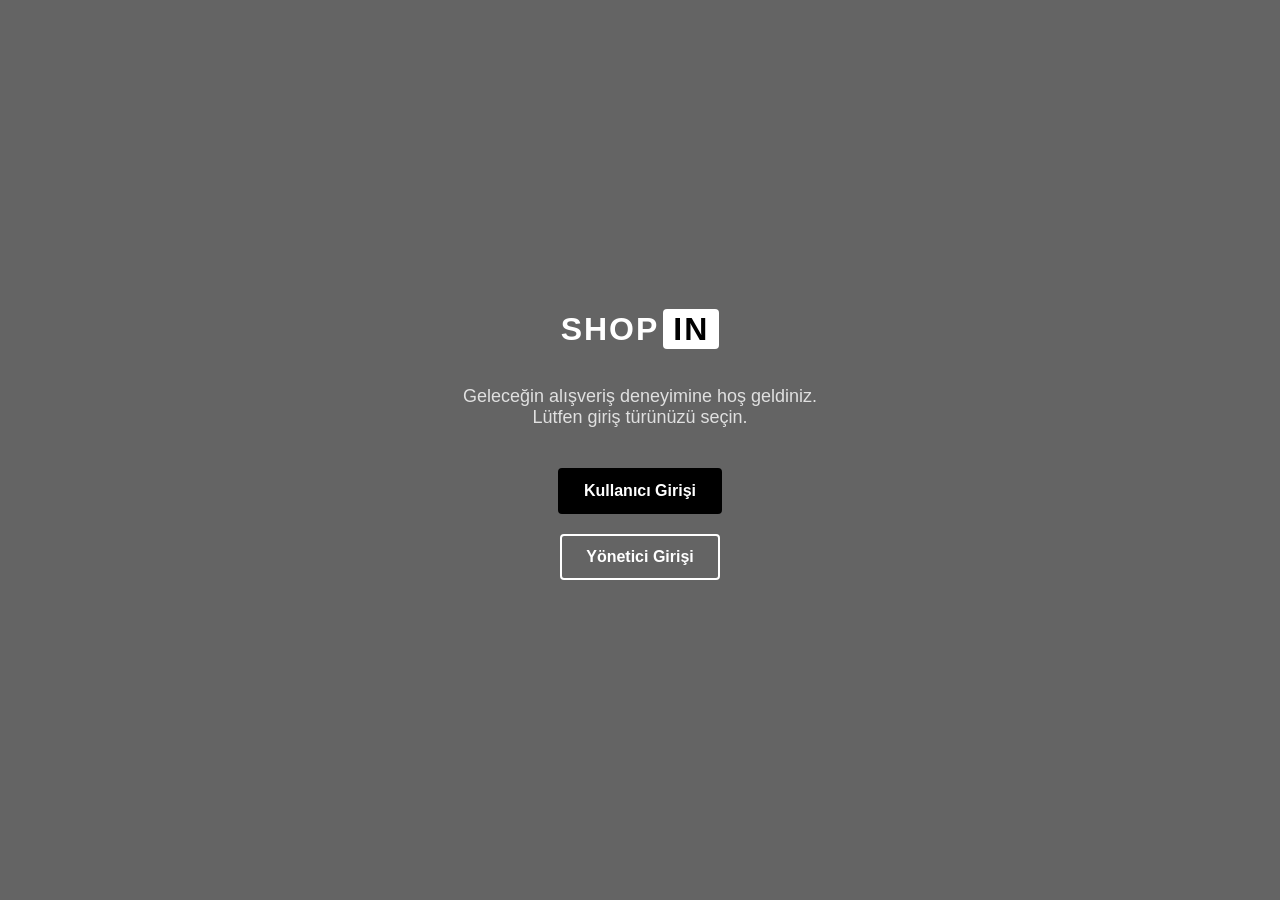
<file: index.html>
<!DOCTYPE html>
<html lang="tr">
<head>
    <meta charset="UTF-8">
    <title>ShopIn | Premium Mağaza</title>
    <style>
        body { font-family: 'Poppins', sans-serif; background: #fafafa; margin: 0; text-align: center; color: #111; }
        .screen { display: none; padding: 50px 20px; min-height: 100vh; box-sizing: border-box;}
        .active-screen { display: block; }
        
        #screen-role { 
            background-image: linear-gradient(rgba(0, 0, 0, 0.6), rgba(0, 0, 0, 0.6)), 
                              url('https://static.vecteezy.com/system/resources/previews/071/052/170/large_2x/modern-minimalist-clothing-store-interior-with-racks-of-apparel-and-display-tables-photo.jpg');
            background-size: cover; background-position: center; background-repeat: no-repeat; color: #fff;
        }
        
        #screen-role.active-screen { display: flex; flex-direction: column; justify-content: center; align-items: center; }
        #screen-role p { color: rgba(255, 255, 255, 0.8); font-size: 18px; margin-bottom: 30px; }
        .logo-landing { font-size: 32px; font-weight: 900; letter-spacing: 2px; text-transform: uppercase; cursor: pointer; color: #fff; margin-bottom: 20px; }
        .logo-landing span { background: #fff; color: #000; padding: 2px 10px; border-radius: 4px; margin-left: 4px; }

        .btn { padding: 12px 24px; margin: 10px; cursor: pointer; border: 2px solid #000; border-radius: 4px; background: #000; color: #fff; font-size: 16px; font-weight: 600; transition: all 0.3s ease; outline: none; position: relative; z-index: 10;}
        .btn:hover { background: #fff; color: #000; }
        
        #screen-role .btn-outline { background: transparent; border-color: #fff; color: #fff; }
        #screen-role .btn-outline:hover { background: #fff; color: #000; border-color: #fff; }

        .btn-outline { background: #fff; color: #000; border: 2px solid #000; }
        .btn-outline:hover { background: #000; color: #fff; border-color: #000;}

        input, select { padding: 12px; margin: 5px; border-radius: 4px; border: 1px solid #ccc; font-size: 15px; outline: none; }
        input:focus, select:focus { border-color: #000; }
        
        .navbar { background: #fff; padding: 15px 40px; display: flex; justify-content: space-between; align-items: center; border-bottom: 1px solid #eee; position: fixed; top: 0; left: 0; width: 100%; box-sizing: border-box; z-index: 1000; }
        .logo { font-size: 26px; font-weight: 900; letter-spacing: 1px; text-transform: uppercase; cursor: pointer; color: #000;}
        .logo span { background: #000; color: #fff; padding: 2px 8px; border-radius: 4px; margin-left: 2px; }
        
        .nav-right { display: flex; align-items: center; gap: 5px; }
        .nav-right button, .nav-right select, .nav-right input { margin: 0; }
        
        .product-card { position: relative; background:#fff; padding:20px; border-radius:8px; width:220px; border: 1px solid #eee; text-align:center; transition: transform 0.3s, box-shadow 0.3s; }
        .product-card:hover { transform: translateY(-5px); box-shadow: 0 10px 20px rgba(0,0,0,0.05); }
        .product-img { width: 100%; height: 180px; object-fit: contain; margin-bottom: 15px; cursor: pointer; background: #fff; }
        
        .heart-icon { position: absolute; top: 15px; right: 15px; font-size: 24px; cursor: pointer; transition: transform 0.2s; z-index: 5; user-select: none; }
        .heart-icon:hover { transform: scale(1.2); }

        .cart-item { display:flex; justify-content:space-between; align-items:center; background:#fff; padding:15px; margin-bottom:10px; border-radius:8px; border: 1px solid #eee; }
        .cart-item-img { width: 60px; height: 60px; object-fit: contain; border-radius: 5px; margin-right: 15px; background: #fff; }

        .admin-list-item { display: flex; justify-content: space-between; align-items: center; padding: 15px; border-bottom: 1px solid #eee; }
    </style>
</head>
<body>

    <div id="screen-role" class="screen active-screen">
        <div class="logo-landing">SHOP<span>IN</span></div>
        <p>Geleceğin alışveriş deneyimine hoş geldiniz.<br>Lütfen giriş türünüzü seçin.</p>
        <button class="btn" onclick="showAuth('user')">Kullanıcı Girişi</button>
        <button class="btn btn-outline" onclick="showAuth('admin')">Yönetici Girişi</button>
    </div>

    <div id="screen-auth" class="screen">
        <div style="margin: 60px 0 20px 0;" class="logo">SHOP<span>IN</span></div>
        <h2 id="auth-title" style="font-weight: 600;">Giriş / Kayıt</h2>
        <input type="text" id="username" placeholder="Kullanıcı Adı"><br>
        <input type="password" id="password" placeholder="Şifre"><br><br>
        <button class="btn" onclick="login()">Giriş Yap</button>
        <button class="btn btn-outline" onclick="register()">Kayıt Ol</button><br><br>
        <button class="btn btn-outline" style="border: none; text-decoration: underline;" onclick="showScreen('screen-role')">Geri Dön</button>
    </div>

    <div id="screen-store" class="screen" style="padding: 0;">
        <div class="navbar">
            <div class="logo">SHOP<span>IN</span></div>
            <div class="nav-right">
                <input type="text" id="searchInput" placeholder="Ürün Ara..." onkeyup="filterProducts()">
                <select id="categoryFilter" class="btn btn-outline" style="font-weight: 500; border-width: 1px;" onchange="filterProducts()">
                    <option value="all">Tüm Kategoriler</option>
                    <option value="Elektronik">Elektronik</option>
                    <option value="Giyim">Giyim</option>
                    <option value="Kitap">Kitap</option>
                    <option value="Ev Aletleri">Ev Aletleri</option>
                </select>
                <button class="btn btn-outline" style="border-width: 1px; color: #ff4757; border-color: #eee;" onclick="showFavorites()">🤍 Favorilerim</button>
                <button id="cart-btn" class="btn" onclick="showCart()">🛒 Sepet (0)</button>
                <button class="btn btn-outline" style="border-width: 1px;" onclick="showAccountScreen()">👤 Hesabım</button>
            </div>
        </div>
        <br><br><br><br><br> 
        <div id="products-grid" style="display: flex; flex-wrap: wrap; gap: 20px; justify-content: center; padding: 20px; max-width: 1200px; margin: auto;"></div>
    </div>

    <div id="screen-product-detail" class="screen">
        <div class="navbar">
            <div class="logo">SHOP<span>IN</span></div>
            <button class="btn btn-outline" style="border-width: 1px;" onclick="showScreen('screen-store')">Mağazaya Dön</button>
        </div>
        <br><br><br><br><br>
        <div id="product-detail-content" style="max-width: 500px; margin: auto; background: #fff; padding: 40px; border-radius: 8px; border: 1px solid #eee; text-align: left;"></div>
    </div>

    <div id="screen-cart" class="screen">
        <div class="navbar">
            <div class="logo">SHOP<span>IN</span></div>
            <button class="btn btn-outline" style="border-width: 1px;" onclick="showScreen('screen-store')">Alışverişe Devam Et</button>
        </div>
        <br><br><br><br><br>
        <h2 style="font-weight: 600;">Sepetim</h2>
        <div id="cart-items" style="max-width: 600px; margin: auto; text-align: left;"></div>
        <h2 id="cart-total" style="text-align: center; margin-top: 20px; font-weight: 800;">Toplam: 0 TL</h2>
        <button class="btn" style="width: 250px; font-size: 18px; padding: 15px;" onclick="checkout()">Siparişi Onayla</button>
    </div>

    <div id="screen-account" class="screen">
        <div class="navbar">
            <div class="logo">SHOP<span>IN</span></div>
            <div>
                <button class="btn btn-outline" style="border-width: 1px;" onclick="showScreen('screen-store')">Mağazaya Dön</button>
                <button class="btn" onclick="logout()">Çıkış Yap</button>
            </div>
        </div>
        <br><br><br><br><br>
        <div style="max-width: 600px; margin: auto; background: #fff; padding: 30px; border-radius: 8px; border: 1px solid #eee;">
            <h2 id="account-title" style="margin-top:0; border-bottom: 1px solid #eee; padding-bottom: 15px;">Hesap Detayları</h2>
            <h3 style="text-align: left; margin-top: 25px;">📦 Geçmiş Siparişlerim</h3>
            <div id="order-history-list" style="margin-top: 15px;"></div>
        </div>
    </div>

    <div id="screen-favorites" class="screen" style="padding: 0;">
        <div class="navbar">
            <div class="logo">SHOP<span>IN</span></div>
            <button class="btn btn-outline" style="border-width: 1px;" onclick="showScreen('screen-store')">Mağazaya Dön</button>
        </div>
        <br><br><br><br><br>
        <h2 style="font-weight: 600;">🤍 Favori Ürünlerim</h2>
        <div id="favorites-grid" style="display: flex; flex-wrap: wrap; gap: 20px; justify-content: center; padding: 20px; max-width: 1200px; margin: auto;"></div>
    </div>

    <div id="screen-admin" class="screen">
        <div class="navbar">
            <div class="logo">SHOP<span>IN</span> <span style="background: #ff4757;">ADMİN</span></div>
            <div>
                <button class="btn btn-outline" style="border-width: 1px;" onclick="showScreen('screen-store')">Mağazaya Göz At</button>
                <button class="btn" onclick="logout()">Çıkış Yap</button>
            </div>
        </div>
        <br><br><br><br><br>
        <div style="max-width: 1000px; margin: auto; text-align: left;">
            <h2 style="font-weight: 800; margin-bottom: 30px;">👑 Yönetici Kontrol Paneli</h2>
            
            <div style="background: #fff; padding: 25px; border-radius: 8px; border: 1px solid #eee; margin-bottom: 30px;">
                <h3 style="margin-top: 0; border-bottom: 2px solid #000; padding-bottom: 10px;">📦 Müşteri Siparişlerini Yönet</h3>
                <div id="admin-orders-list"></div>
            </div>

            <div style="background: #fff; padding: 25px; border-radius: 8px; border: 1px solid #eee;">
                <h3 style="margin-top: 0; border-bottom: 2px solid #000; padding-bottom: 10px;">🛒 Ürün ve Stok Yönetimi</h3>
                
                <div style="background: #fafafa; padding: 20px; border-radius: 8px; margin-bottom: 25px; border: 1px dashed #ccc;">
                    <h4 style="margin-top: 0;">➕ Sisteme Yeni Ürün Ekle</h4>
                    <input type="text" id="add-title" placeholder="Ürün Adı" style="width: 25%;">
                    <input type="number" id="add-price" placeholder="Fiyat (TL)" style="width: 15%;">
                    <select id="add-category" style="width: 20%;">
                        <option value="Elektronik">Elektronik</option>
                        <option value="Giyim">Giyim</option>
                        <option value="Kitap">Kitap</option>
                        <option value="Ev Aletleri">Ev Aletleri</option>
                    </select>
                    <input type="number" id="add-stock" placeholder="Stok" style="width: 10%;">
                    <input type="text" id="add-img" placeholder="Fotoğraf URL (Link)" style="width: 90%; margin-top: 10px;">
                    <br>
                    <button class="btn" style="background: #49cc90; border-color: #49cc90; margin-top: 15px;" onclick="addNewProduct()">Ürünü Vitrine Ekle</button>
                </div>

                <h4>Mevcut Ürünler (Stok Güncelle & Sil)</h4>
                <div id="admin-products-list" style="max-height: 500px; overflow-y: auto; border: 1px solid #eee; border-radius: 8px;"></div>
            </div>
        </div>
    </div>

    <script src="script.js"></script>
</body>
</html>
</file>
